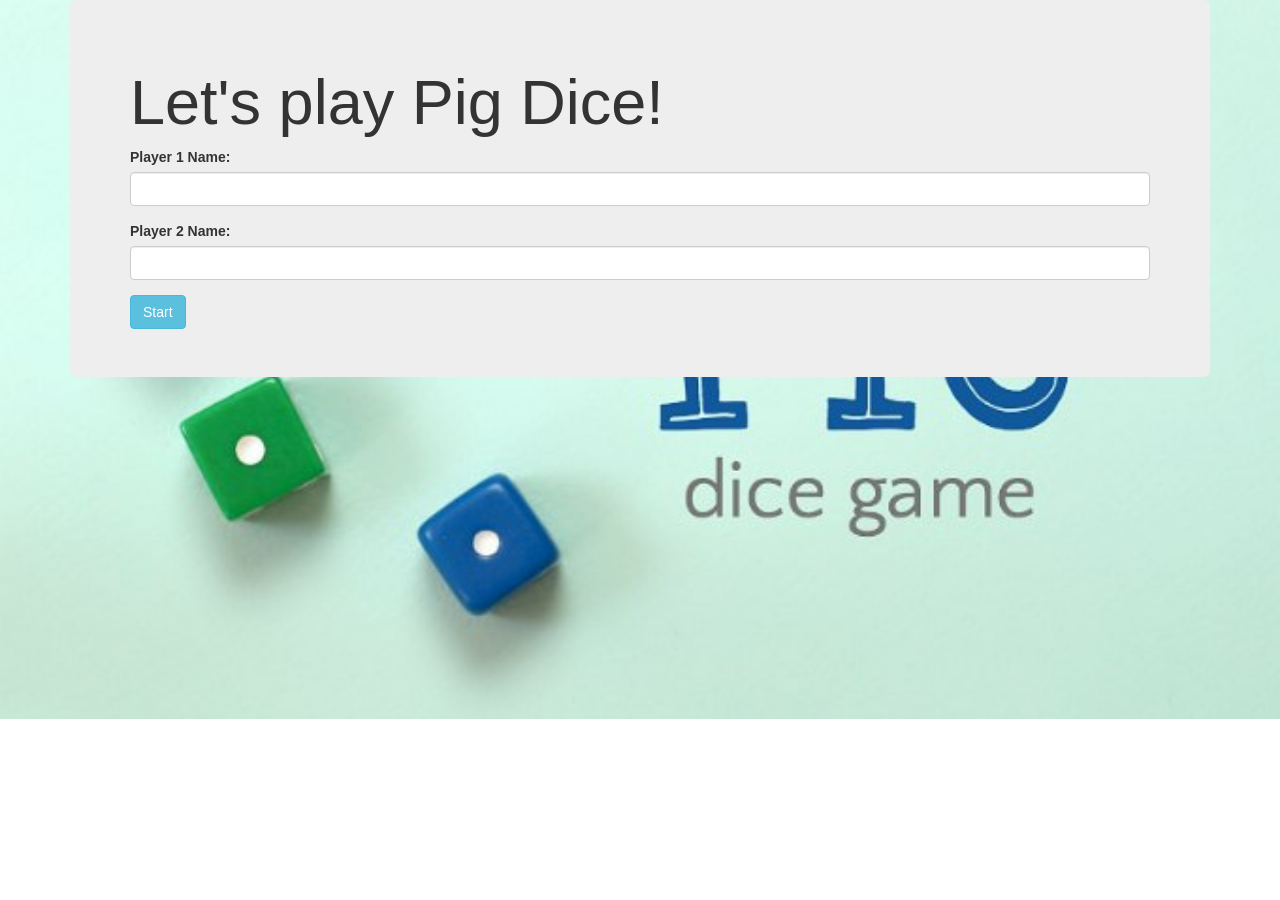
<file: index.html>
<!DOCTYPE html>
<html>
  <head>
    <link href="css/bootstrap.css" rel="stylesheet" type="text/css">
    <link href="css/styles.css" rel="stylesheet" type="text/css">
    <script src="js/jquery-3.0.0.js"></script>
    <script src="js/scripts.js"></script>
    <title>Pig Dice Game</title>
  </head>
  <body>

    <div class="start-menu container">
      <div class="jumbotron">
        <h1>Let's play Pig Dice!</h1>
          <form id="player-1">
            <div class="form-group">
              <label for="player1Name">Player 1 Name:</label>
              <input required class="player1Name form-control" type="text">
            </div>
          </form>
          <form id="player-2">
            <div class="form-group">
              <label for="player2Name">Player 2 Name:</label>
              <input required class="player2Name form-control" type="text">
            </div>
          </form>
          <button id="start" class="btn-info btn">Start</button>
      </div>
    </div>

    <div class="player-console container">
        <button id="new-game" class="btn-success btn">NEW GAME</button>
        <div class = "row">
          <div class="col-md-6">
            <h2>Player 1: <span id = "player1Name"><span></h2>
              <button id="player1-roll" class="btn-success btn">Roll</button>
              <button id="player1-hold" class="btn-success btn">Hold</button>
            <h2>Dice Roll: <span id="die-roll-1"></span></h2>
            <p>Round Total: <span id="round-total-1"></span></p>
            <p>Total Score: <span id="total-score-1"></span></p>
          </div>

        <div class="col-md-6">
          <h2>Player 2: <span id = "player2Name"><span></h2>
            <button id="player2-roll" class="btn-success btn">Roll</button>
            <button id="player2-hold" class="btn-success btn">Hold</button>
            <h2>Dice Roll: <span id="die-roll-2"></span></h2>
            <p>Round Total: <span id="round-total-2"></span></p>
            <p>Total Score: <span id="total-score-2"></span></p>
        </div>
        </div>
      </div>



  </body>
</html>
</file>
<file: css/styles.css>
.player-console {
  display: none;
}
body{
	background-image: url("../img/pig-dice-fb680.jpg");
	background-size: cover;
	background-repeat: no-repeat;
}
#player1-roll{
	background-color: #f442c5;
}
#player2-roll{
	background-color: #f442c5;
}
</file>
